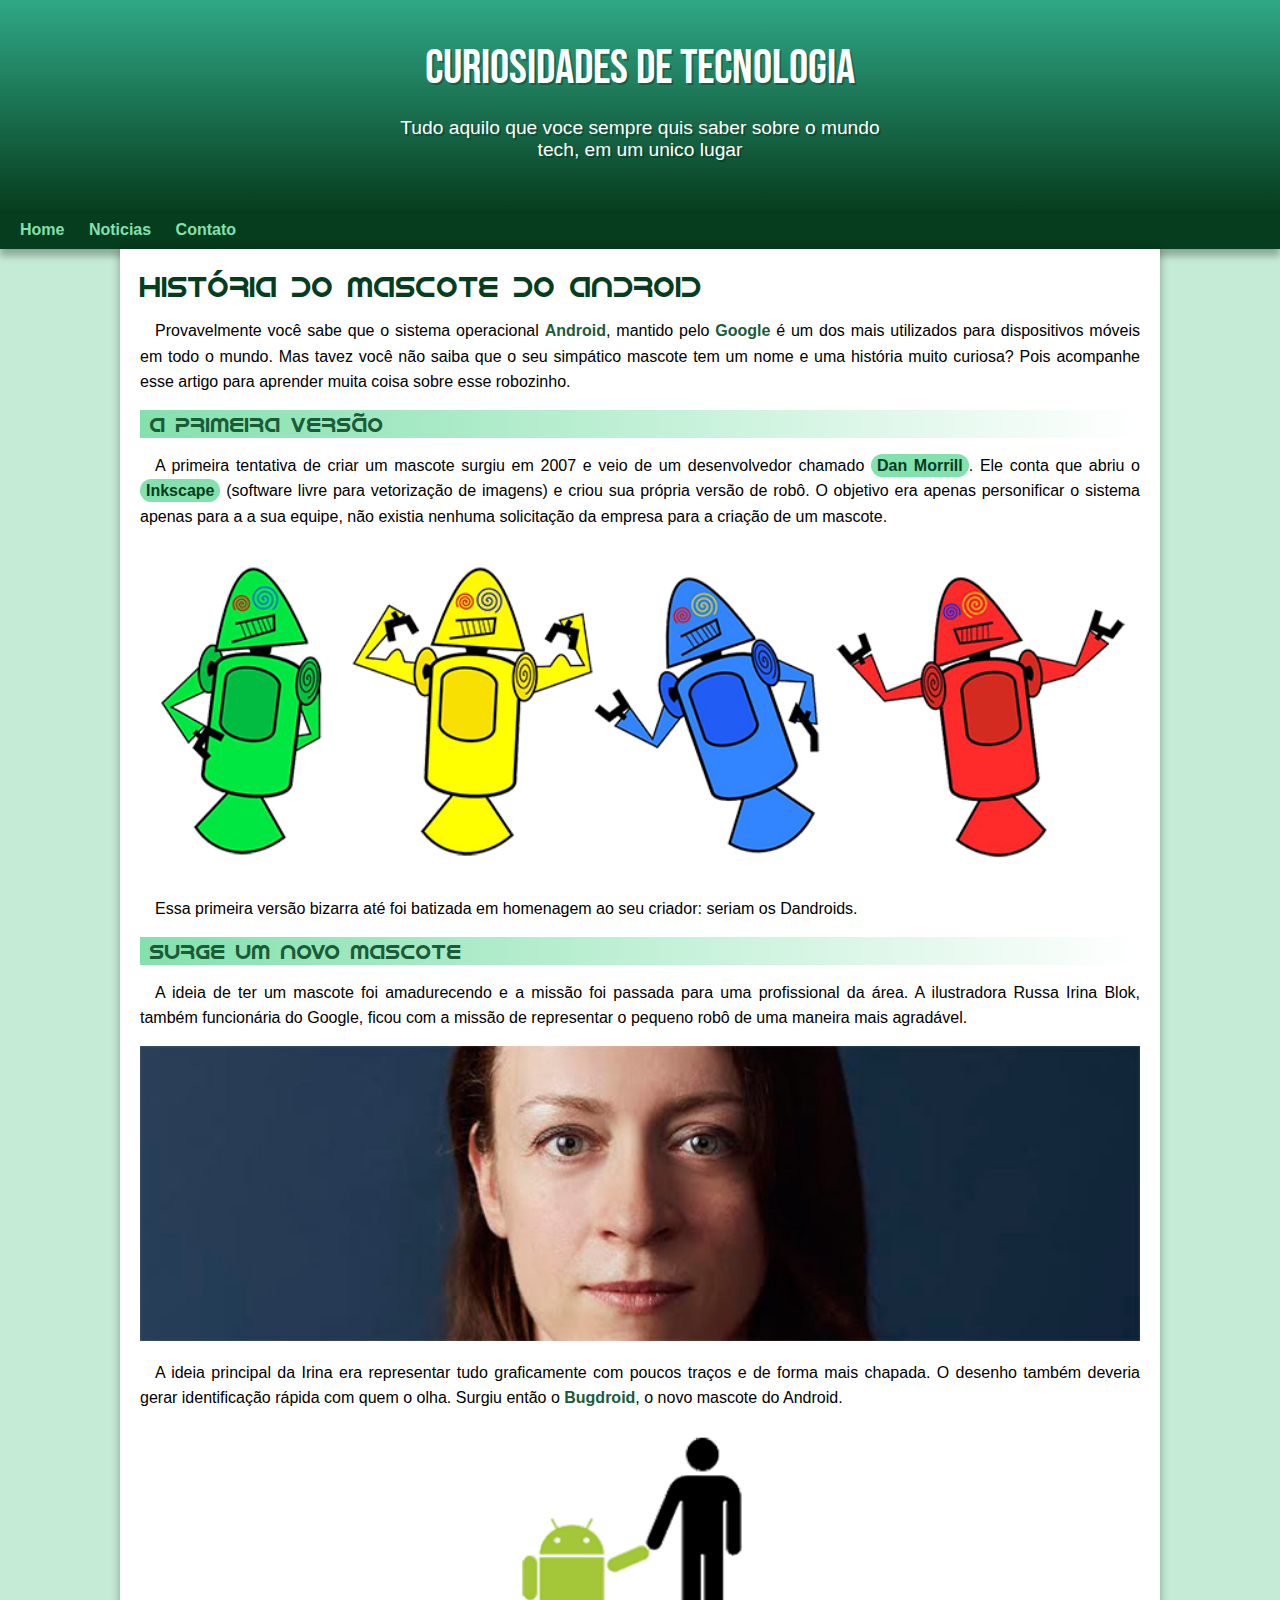
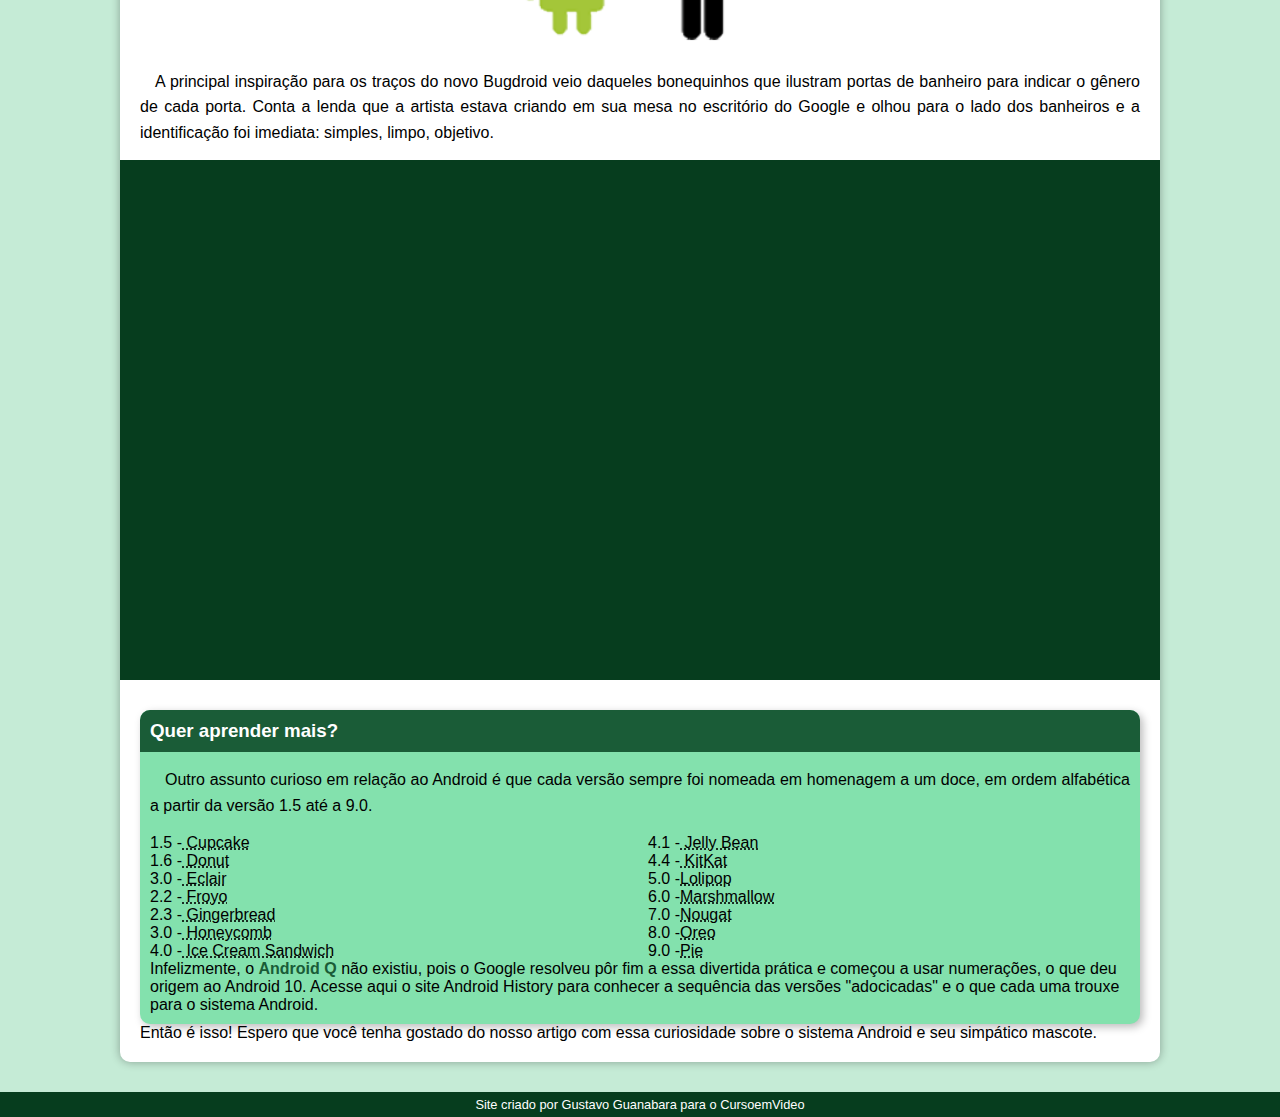
<file: index.html>
<!DOCTYPE html>
<html lang="pt-br">
<head>
    <meta charset="UTF-8">
    <meta http-equiv="X-UA-Compatible" content="IE=edge">
    <meta name="viewport" content="width=device-width, initial-scale=1.0">
    <title>Como surgiu o mascote do Android</title>
    <link rel="shortcut icon" href="imagens/favicon.ico" type="image/x-icon">
    <link rel="stylesheet" href="estilo/style.css">
</head>
<body>
    <header>
        <h1>Curiosidades de Tecnologia</h1>
        <p>Tudo aquilo que voce sempre quis saber sobre o mundo tech, em um unico lugar</p>
    </header>
    <nav>
        <a href="#">Home</a>
        <a href="#">Noticias</a>
        <a href="#">Contato</a>
    </nav>
    <main>
        <article>
            <h1>História do Mascote do Android</h1>

            <p>Provavelmente você sabe que o sistema operacional <strong>Android</strong>, mantido pelo <strong>Google</strong> é um dos mais utilizados para dispositivos móveis em todo o mundo. Mas tavez você não saiba que o seu simpático mascote tem um nome e uma história muito curiosa? Pois acompanhe esse artigo para aprender muita coisa sobre esse robozinho.</p>

            <h2>A primeira versão</h2>

            <p>A primeira tentativa de criar um mascote surgiu em 2007 e veio de um desenvolvedor chamado <a href="https://www.google.com/url?sa=t&rct=j&q=&esrc=s&source=web&cd=&cad=rja&uact=8&ved=2ahUKEwiuhvvpuNb8AhXUqpUCHQryDsUQFnoECAwQAQ&url=https%3A%2F%2Fandroidcommunity.com%2Fdan-morrill-shows-us-the-android-mascot-that-almost-was-20130103%2F&usg=AOvVaw3LPnJQXh-ruXrxLGu-knE3" target="_blank">Dan Morrill</a>. Ele conta que abriu o <a href="https://inkscape.org/pt-br/" target="_blank">Inkscape</a> (software livre para vetorização de imagens) e criou sua própria versão de robô. O objetivo era apenas personificar o sistema apenas para a a sua equipe, não existia nenhuma solicitação da empresa para a criação de um mascote.</p>

            <picture>
                <source media="(max-width: 670px)" srcset="imagens/dan-droids-pq.png">
                <img src="imagens/dan-droids.png" alt="Primeiro mascote">
            </picture>

            <p>Essa primeira versão bizarra até foi batizada em homenagem ao seu criador: seriam os Dandroids.</p>

            <h2>Surge um novo mascote</h2>

            <p>A ideia de ter um mascote foi amadurecendo e a missão foi passada para uma profissional da área. A ilustradora Russa Irina Blok, também funcionária do Google, ficou com a missão de representar o pequeno robô de uma maneira mais agradável.</p>

            <picture>
                <source media="(max-width: 670px)" srcset="imagens/irina-blok-pq.jpg">
                <img src="imagens/irina-blok.jpg" alt="Irina Block">
            </picture>

            <p>A ideia principal da Irina era representar tudo graficamente com poucos traços e de forma mais chapada. O desenho também deveria gerar identificação rápida com quem o olha. Surgiu então o <strong>Bugdroid</strong>, o novo mascote do Android.</p>

            <img src="imagens/bugdroid.png" class="pequena" alt="Bugdroid">

            <p>A principal inspiração para os traços do novo Bugdroid veio daqueles bonequinhos que ilustram portas de banheiro para indicar o gênero de cada porta. Conta a lenda que a artista estava criando em sua mesa no escritório do Google e olhou para o lado dos banheiros e a identificação foi imediata: simples, limpo, objetivo.</p>

            <div class="video">
                <iframe width="560" height="315" src="https://www.youtube.com/embed/l2UDgpLz20M" title="YouTube video player" frameborder="0" allow="accelerometer; autoplay; clipboard-write; encrypted-media; gyroscope; picture-in-picture; web-share" allowfullscreen></iframe>
            </div>
            
            <aside>
                <h3>Quer aprender mais?</h3>

                <p>Outro assunto curioso em relação ao Android é que cada versão sempre foi nomeada em homenagem a um doce, em ordem alfabética a partir da versão 1.5 até a 9.0.</p>

                <ul>
                    <li>1.5 -<abbr title="Bolo de Copo"> Cupcake</abbr></li>
                    <li>1.6 -<abbr title="Rosquinha"> Donut</abbr></li>
                    <li>3.0 -<abbr title="Bomba"> Eclair</abbr></li>
                    <li>2.2 -<abbr title="Iorgut"> Froyo</abbr></li>
                    <li>2.3 -<abbr title="Biscoito de Gengibre"> Gingerbread</abbr></li>
                    <li>3.0 -<abbr title="Favo de Mel"> Honeycomb</abbr></li>
                    <li>4.0 -<abbr title="Sanduiche de Sorvete"> Ice Cream Sandwich</abbr></li>
                    <li>4.1 -<abbr title="Jujuba"> Jelly Bean</abbr></li>
                    <li>4.4 -<abbr title="KitKat"> KitKat</abbr></li>
                    <li>5.0 -<abbr title="Pirulito">Lolipop</abbr></li>
                    <li>6.0 -<abbr title="Marshmallow">Marshmallow</abbr></li>
                    <li>7.0 -<abbr title="Torrone">Nougat</abbr></li>
                    <li>8.0 -<abbr title="Oreo">Oreo</abbr></li>
                    <li>9.0 -<abbr title="Torta">Pie</abbr></li>
                </ul>
                Infelizmente, o <strong>Android Q</strong> não existiu, pois o Google resolveu pôr fim a essa divertida prática e começou a usar numerações, o que deu origem ao Android 10.
                Acesse aqui o site Android History para conhecer a sequência das versões "adocicadas" e o que cada uma trouxe para o sistema Android.
            </aside>

            Então é isso! Espero que você tenha gostado do nosso artigo com essa curiosidade sobre o sistema Android e seu simpático mascote.
        </article>
    </main>
    <footer>
        <p>Site criado por Gustavo Guanabara para o CursoemVideo</p>
    </footer>
</body>
</html>
</file>
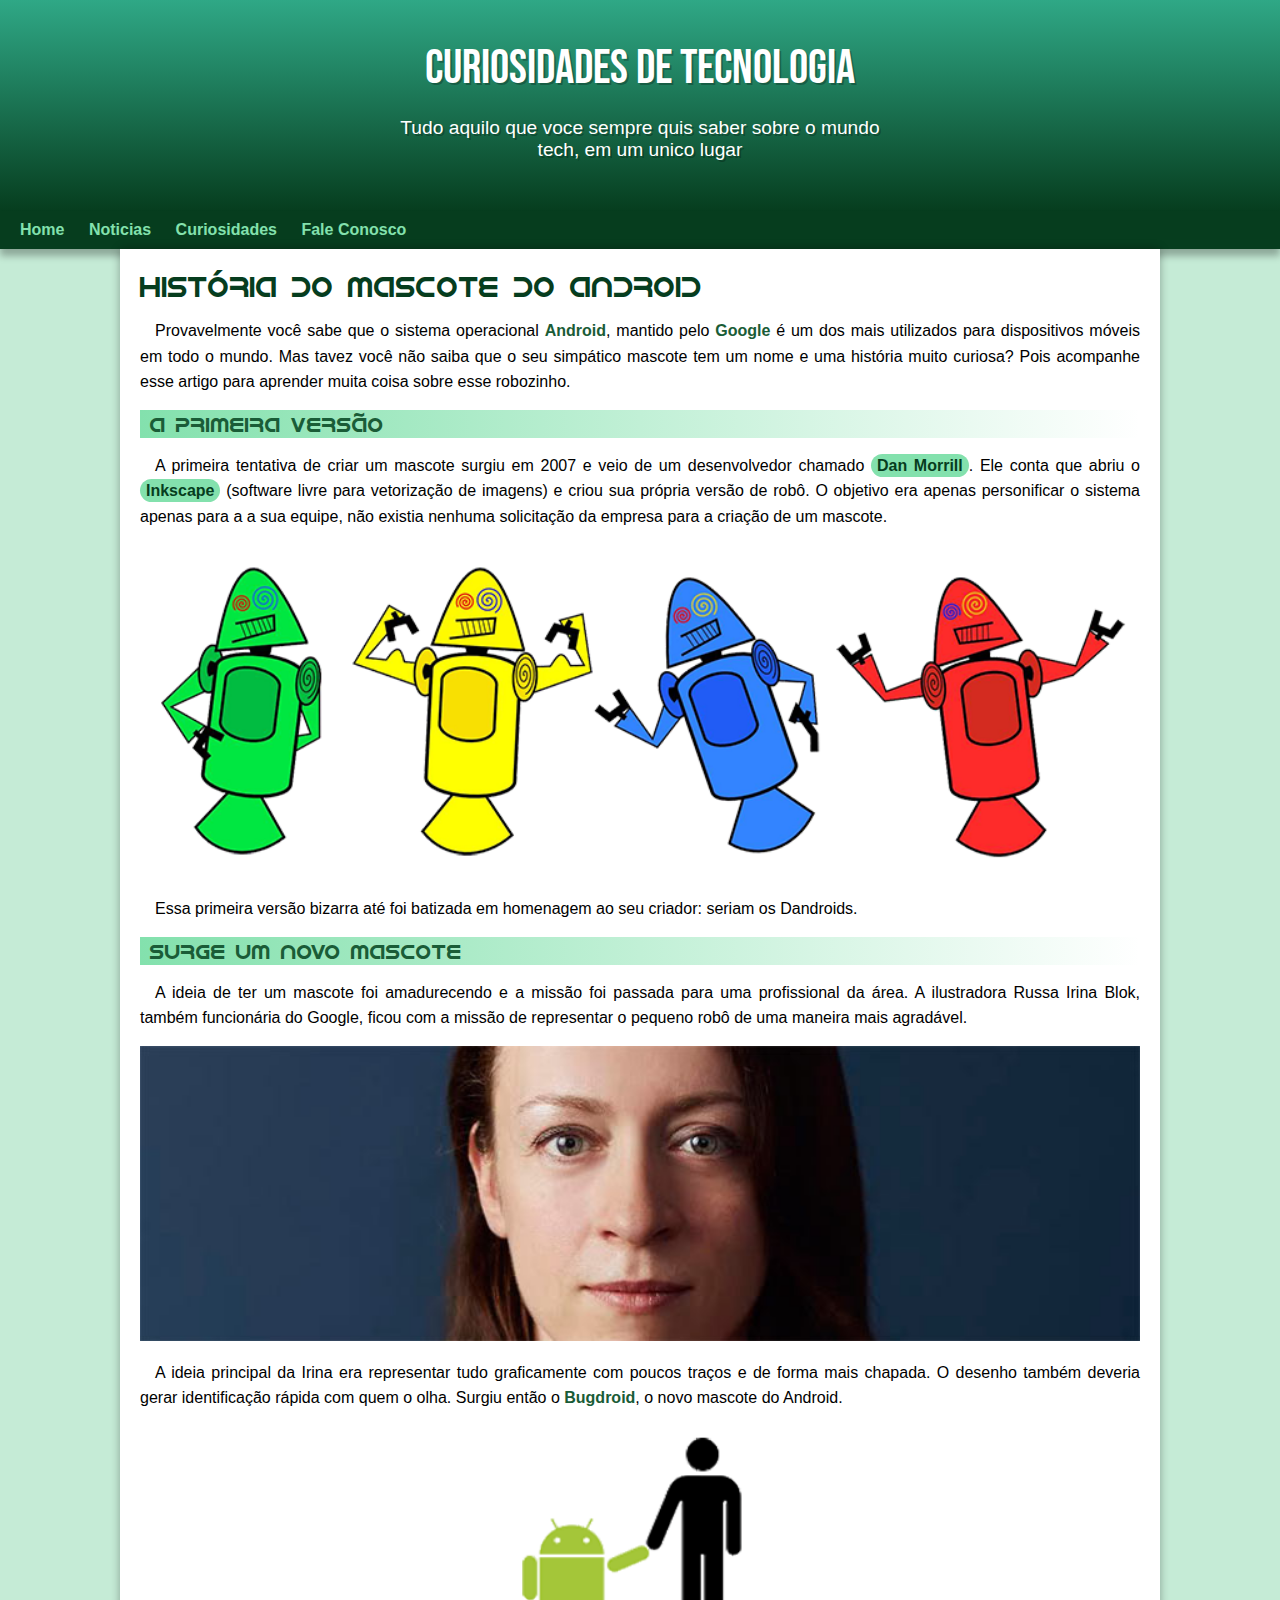
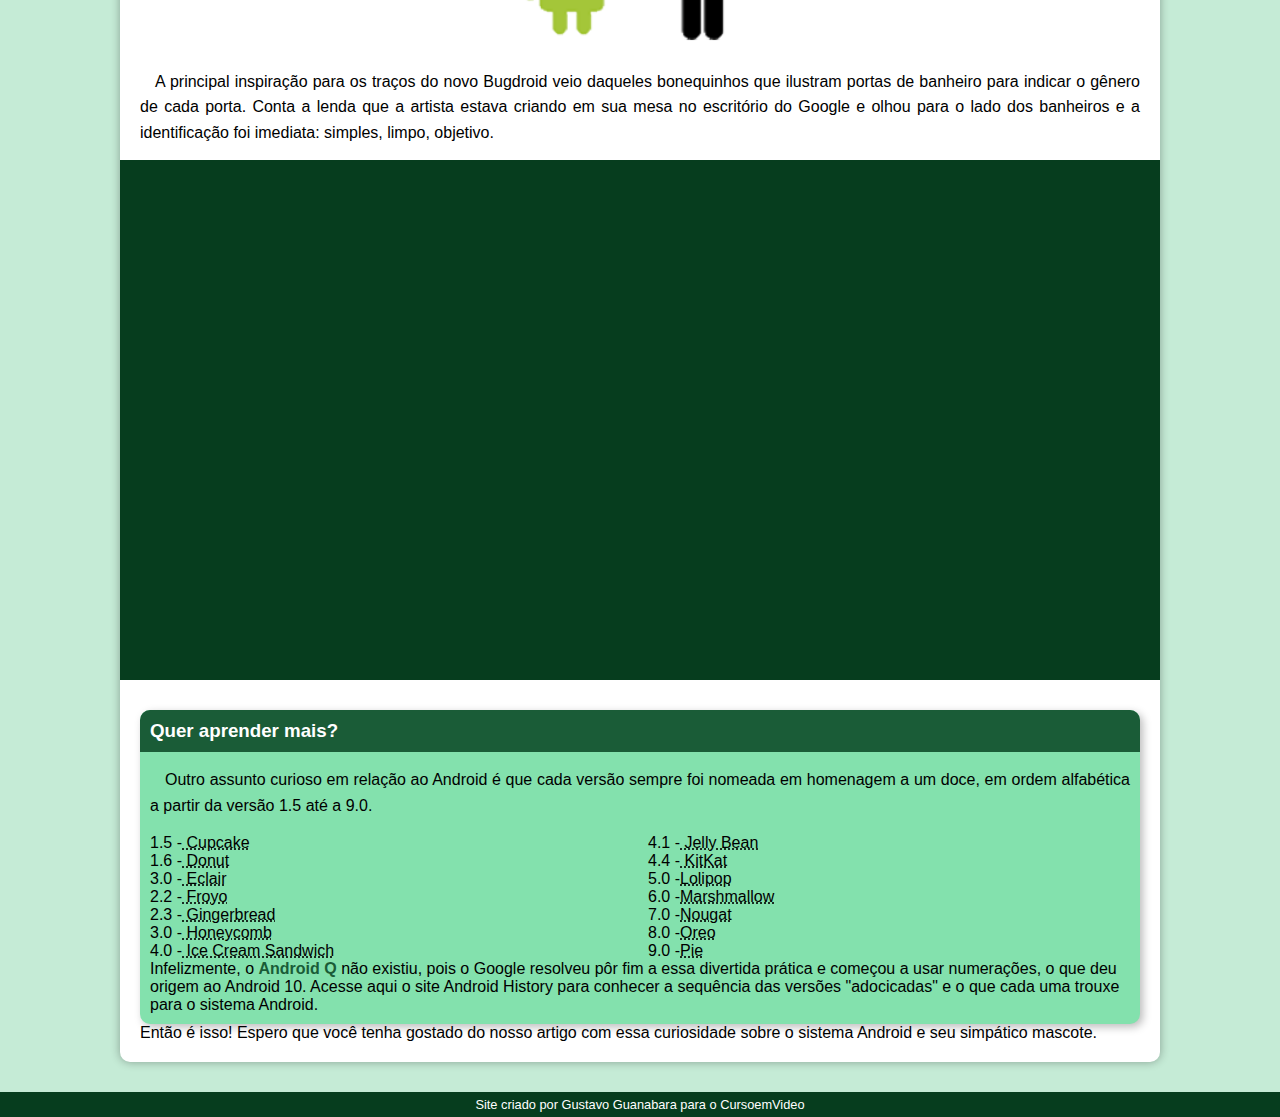
<file: index.html.html>
<!DOCTYPE html>
<html lang="pt-br">
<head>
    <meta charset="UTF-8">
    <meta http-equiv="X-UA-Compatible" content="IE=edge">
    <meta name="viewport" content="width=device-width, initial-scale=1.0">
    <title>Como surgiu o mascote do Android</title>
    <link rel="shortcut icon" href="imagens/favicon.ico" type="image/x-icon">
    <link rel="stylesheet" href="estilo/style.css">
</head>
<body>
    <header>
        <h1>Curiosidades de Tecnologia</h1>
        <p>Tudo aquilo que voce sempre quis saber sobre o mundo tech, em um unico lugar</p>
    </header>
    <nav>
        <a href="#">Home</a>
        <a href="#">Noticias</a>
        <a href="#">Curiosidades</a>
        <a href="#">Fale Conosco</a>
    </nav>
    <main>
        <article>
            <h1>História do Mascote do Android</h1>

            <p>Provavelmente você sabe que o sistema operacional <strong>Android</strong>, mantido pelo <strong>Google</strong> é um dos mais utilizados para dispositivos móveis em todo o mundo. Mas tavez você não saiba que o seu simpático mascote tem um nome e uma história muito curiosa? Pois acompanhe esse artigo para aprender muita coisa sobre esse robozinho.</p>

            <h2>A primeira versão</h2>

            <p>A primeira tentativa de criar um mascote surgiu em 2007 e veio de um desenvolvedor chamado <a href="https://www.google.com/url?sa=t&rct=j&q=&esrc=s&source=web&cd=&cad=rja&uact=8&ved=2ahUKEwiuhvvpuNb8AhXUqpUCHQryDsUQFnoECAwQAQ&url=https%3A%2F%2Fandroidcommunity.com%2Fdan-morrill-shows-us-the-android-mascot-that-almost-was-20130103%2F&usg=AOvVaw3LPnJQXh-ruXrxLGu-knE3" target="_blank">Dan Morrill</a>. Ele conta que abriu o <a href="https://inkscape.org/pt-br/" target="_blank">Inkscape</a> (software livre para vetorização de imagens) e criou sua própria versão de robô. O objetivo era apenas personificar o sistema apenas para a a sua equipe, não existia nenhuma solicitação da empresa para a criação de um mascote.</p>

            <picture>
                <source media="(max-width: 670px)" srcset="imagens/dan-droids-pq.png">
                <img src="imagens/dan-droids.png" alt="Primeiro mascote">
            </picture>

            <p>Essa primeira versão bizarra até foi batizada em homenagem ao seu criador: seriam os Dandroids.</p>

            <h2>Surge um novo mascote</h2>

            <p>A ideia de ter um mascote foi amadurecendo e a missão foi passada para uma profissional da área. A ilustradora Russa Irina Blok, também funcionária do Google, ficou com a missão de representar o pequeno robô de uma maneira mais agradável.</p>

            <picture>
                <source media="(max-width: 670px)" srcset="imagens/irina-blok-pq.jpg">
                <img src="imagens/irina-blok.jpg" alt="Irina Block">
            </picture>

            <p>A ideia principal da Irina era representar tudo graficamente com poucos traços e de forma mais chapada. O desenho também deveria gerar identificação rápida com quem o olha. Surgiu então o <strong>Bugdroid</strong>, o novo mascote do Android.</p>

            <img src="imagens/bugdroid.png" class="pequena" alt="Bugdroid">

            <p>A principal inspiração para os traços do novo Bugdroid veio daqueles bonequinhos que ilustram portas de banheiro para indicar o gênero de cada porta. Conta a lenda que a artista estava criando em sua mesa no escritório do Google e olhou para o lado dos banheiros e a identificação foi imediata: simples, limpo, objetivo.</p>

            <div class="video">
                <iframe width="560" height="315" src="https://www.youtube.com/embed/l2UDgpLz20M" title="YouTube video player" frameborder="0" allow="accelerometer; autoplay; clipboard-write; encrypted-media; gyroscope; picture-in-picture; web-share" allowfullscreen></iframe>
            </div>
            
            <aside>
                <h3>Quer aprender mais?</h3>

                <p>Outro assunto curioso em relação ao Android é que cada versão sempre foi nomeada em homenagem a um doce, em ordem alfabética a partir da versão 1.5 até a 9.0.</p>

                <ul>
                    <li>1.5 -<abbr title="Bolo de Copo"> Cupcake</abbr></li>
                    <li>1.6 -<abbr title="Rosquinha"> Donut</abbr></li>
                    <li>3.0 -<abbr title="Bomba"> Eclair</abbr></li>
                    <li>2.2 -<abbr title="Iorgut"> Froyo</abbr></li>
                    <li>2.3 -<abbr title="Biscoito de Gengibre"> Gingerbread</abbr></li>
                    <li>3.0 -<abbr title="Favo de Mel"> Honeycomb</abbr></li>
                    <li>4.0 -<abbr title="Sanduiche de Sorvete"> Ice Cream Sandwich</abbr></li>
                    <li>4.1 -<abbr title="Jujuba"> Jelly Bean</abbr></li>
                    <li>4.4 -<abbr title="KitKat"> KitKat</abbr></li>
                    <li>5.0 -<abbr title="Pirulito">Lolipop</abbr></li>
                    <li>6.0 -<abbr title="Marshmallow">Marshmallow</abbr></li>
                    <li>7.0 -<abbr title="Torrone">Nougat</abbr></li>
                    <li>8.0 -<abbr title="Oreo">Oreo</abbr></li>
                    <li>9.0 -<abbr title="Torta">Pie</abbr></li>
                </ul>
                Infelizmente, o <strong>Android Q</strong> não existiu, pois o Google resolveu pôr fim a essa divertida prática e começou a usar numerações, o que deu origem ao Android 10.
                Acesse aqui o site Android History para conhecer a sequência das versões "adocicadas" e o que cada uma trouxe para o sistema Android.
            </aside>

            Então é isso! Espero que você tenha gostado do nosso artigo com essa curiosidade sobre o sistema Android e seu simpático mascote.
        </article>
    </main>
    <footer>
        <p>Site criado por Gustavo Guanabara para o CursoemVideo</p>
    </footer>
</body>
</html>
</file>
<file: estilo/style.css>
@charset "UTF-*";

@import url('https://fonts.googleapis.com/css2?family=Bebas+Neue&display=swap');

@font-face {
    font-family: 'Android';
    src: url('../fontes/idroid.otf') format('opentype');
    font-weight: normal;
}

*{
    margin: 0px;
    padding: 0px;
}

:root{
    --cor0: #c5ebd6;
    --cor1: #83e1ad;
    --cor2: #3ddc84;
    --cor3: #2fa886;
    --cor4: #1a5c37;
    --cor5: #063d1e;

    --font-padrao: Arial, Verdana, Helvetica, sans-serif;
    --font-destaques: 'Bebas Neue', cursive;
    --font-android: 'Android', cursive;
}

body{
    background-color: var(--cor0);
    font-family: var(--font-padrao);
}

header{
    background-image: linear-gradient(to bottom, var(--cor3), var(--cor5));
    min-height: 150px;
    padding-top: 40px;
}

header > h1{
    color: white;
    font-family: var(--font-destaques);
    font-size: 3em;
    font-weight: normal;
    text-align: center;
    margin-bottom: 20px;
    text-shadow: 2px 2px 0px rgba(0, 0, 0, 0.253);
}

header>p{
    color: white;
    font-family: var(--font-padrao);
    font-size: 1.2em;
    text-align: center;
    max-width: 500px;
    margin: auto;
    padding-left: 10px;
    padding-right: 10px;
    padding-bottom: 50px;
    text-shadow: 2px 2px 0px rgba(0, 0, 0, 0.253);
}

nav{
    background-color: var(--cor5);
    padding: 10px;
    box-shadow: 0px 7px 7px rgba(0, 0, 0, 0.281);
}

nav>a{
    color: var(--cor1);
    padding: 10px;
    border-radius: 5px;
    text-decoration: none;
    font-weight: bold;
    
}

nav>a:hover{
    background-color: #2fa886d3;
    color: var(--cor5);
    transition-duration: 0.5s;
}

main{
    min-width: 300px;
    max-width: 1000px;
    margin: auto;
    margin-bottom: 30px;
    padding: 20px;
    background-color: white;
    box-shadow: 0px 0px 10px rgba(0, 0, 0, 0.322);
    border-bottom-left-radius: 10px;
    border-bottom-right-radius: 10px;
}

main h1{
    color: var(--cor5);
    font-family: var(--font-android);
    font-weight: normal;
    font-size: 1.8em;
}

main h2{
    font-family: var(--font-android);
    color: var(--cor4);
    font-size: 1.3em;
    font-weight: normal;
    background-image: linear-gradient(to right, var(--cor1), transparent);
    padding: 2px 10px;
}

main p{
    margin: 15px 0px;
    text-align: justify;
    text-indent: 15px;
    font-size: 1em;
    line-height: 1.6em;
}

main strong{
    color: var(--cor4);
    font-weight: bold;
}

main a{
    background-color: var(--cor1);
    border-radius: 50px;
    padding: 3px 6px;
    text-decoration: none;
    font-weight: bold;
    color: var(--cor5);
}

main a:hover{
    text-decoration: underline;
    color: var(--cor4);
}

main img{
    width: 100%;
}

main img.pequena{
    max-width: 350px;
    display: block;
    margin: auto;
}

.video{
    background-color: var(--cor5);
    margin-bottom: 30px;
    margin: 0px -20px 30px -20px;
    padding: 20px;
    padding-bottom: 50%;
    position: relative;
}

.video>iframe{
    position: absolute;
    top: 5%;
    left: 5%;
    width: 90%;
    height: 90%;
}

aside{
    background-color: var(--cor1);
    padding: 10px;
    border-radius: 10px;
    box-shadow: 3px 3px 8px rgba(0, 0, 0, 0.267);
}

aside>h3{
    background-color: var(--cor4);
    color: white;
    padding: 10px;
    margin: -10px -10px 0px -10px;
    border-radius: 10px 10px 0px 0px;
}

aside>ul{
    list-style-type: none;
    list-style-position: inside;
    columns: 2;
}

footer{
    background-color: var(--cor5);
    color: white;
    text-align: center;
    font-size: 0.8em;
    padding: 5px;
}
</file>
